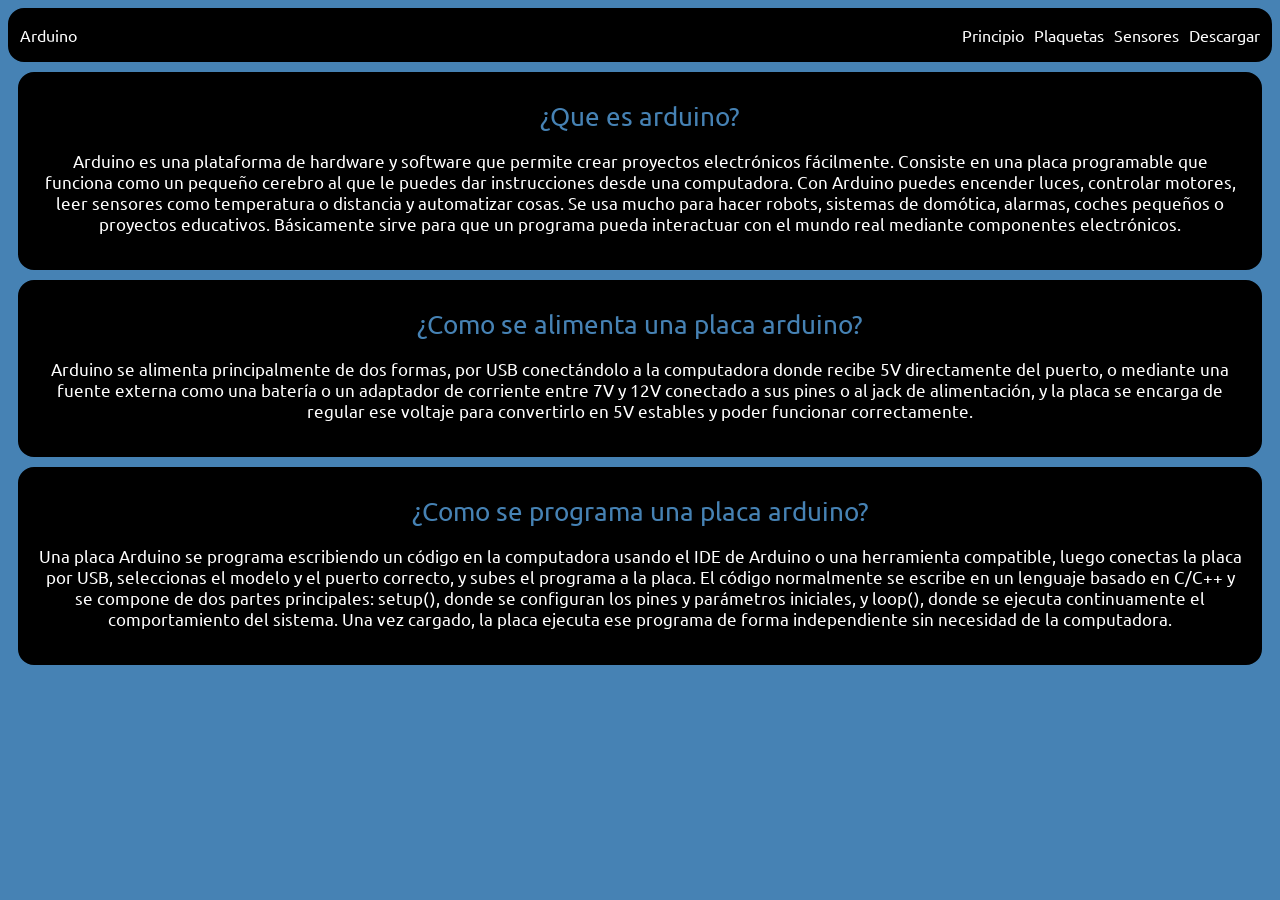
<file: index.html>
<!DOCTYPE html>
<html>
<head>

  <meta charset="UTF-8">
  <link rel="stylesheet" href="style.css">

<link rel="preconnect" href="https://fonts.googleapis.com">
<link rel="preconnect" href="https://fonts.gstatic.com" crossorigin>
<link href="https://fonts.googleapis.com/css2?family=Ubuntu:ital,wght@0,300;0,400;0,500;0,700;1,300;1,400;1,500;1,700&display=swap" rel="stylesheet">
</head>
<body>

    <nav class="nav">
        <a class="ar">Arduino</a>>

        <div class="botones-nav">
           <a class="plaq" href="index.html">Principio</a> 
           <a class="plaq" href="secciones-nav/plaquetas.html">Plaquetas</a>
           <a class="sens" href="secciones-nav/sensores.html">Sensores</a>
           <a class="desc" href="secciones-nav/descarga.html">Descargar</a>
        </div>
    </nav>

    <div class="que-es">
        <a>¿Que es arduino?</a>
        <p>Arduino es una plataforma de hardware y software que permite crear proyectos electrónicos fácilmente. Consiste en una placa programable que funciona como un pequeño cerebro al que le puedes dar instrucciones desde una computadora. Con Arduino puedes encender luces, controlar motores, leer sensores como temperatura o distancia y automatizar cosas. Se usa mucho para hacer robots, sistemas de domótica, alarmas, coches pequeños o proyectos educativos. Básicamente sirve para que un programa pueda interactuar con el mundo real mediante componentes electrónicos.</p> <!-- Hecho con AI -->
    </div>

    <div class="alimentacion">
        <a>¿Como se alimenta una placa arduino?</a>
        <p>Arduino se alimenta principalmente de dos formas, por USB conectándolo a la computadora donde recibe 5V directamente del puerto, o mediante una fuente externa como una batería o un adaptador de corriente entre 7V y 12V conectado a sus pines o al jack de alimentación, y la placa se encarga de regular ese voltaje para convertirlo en 5V estables y poder funcionar correctamente.</p> <!-- Hecho con AI -->
    </div>

    <div class="programacion">
        <a>¿Como se programa una placa arduino?</a>
        <p>Una placa Arduino se programa escribiendo un código en la computadora usando el IDE de Arduino o una herramienta compatible, luego conectas la placa por USB, seleccionas el modelo y el puerto correcto, y subes el programa a la placa. El código normalmente se escribe en un lenguaje basado en C/C++ y se compone de dos partes principales: setup(), donde se configuran los pines y parámetros iniciales, y loop(), donde se ejecuta continuamente el comportamiento del sistema. Una vez cargado, la placa ejecuta ese programa de forma independiente sin necesidad de la computadora.</p> <!-- Hecho con AI -->
    </div>

</body>
</html>
</file>
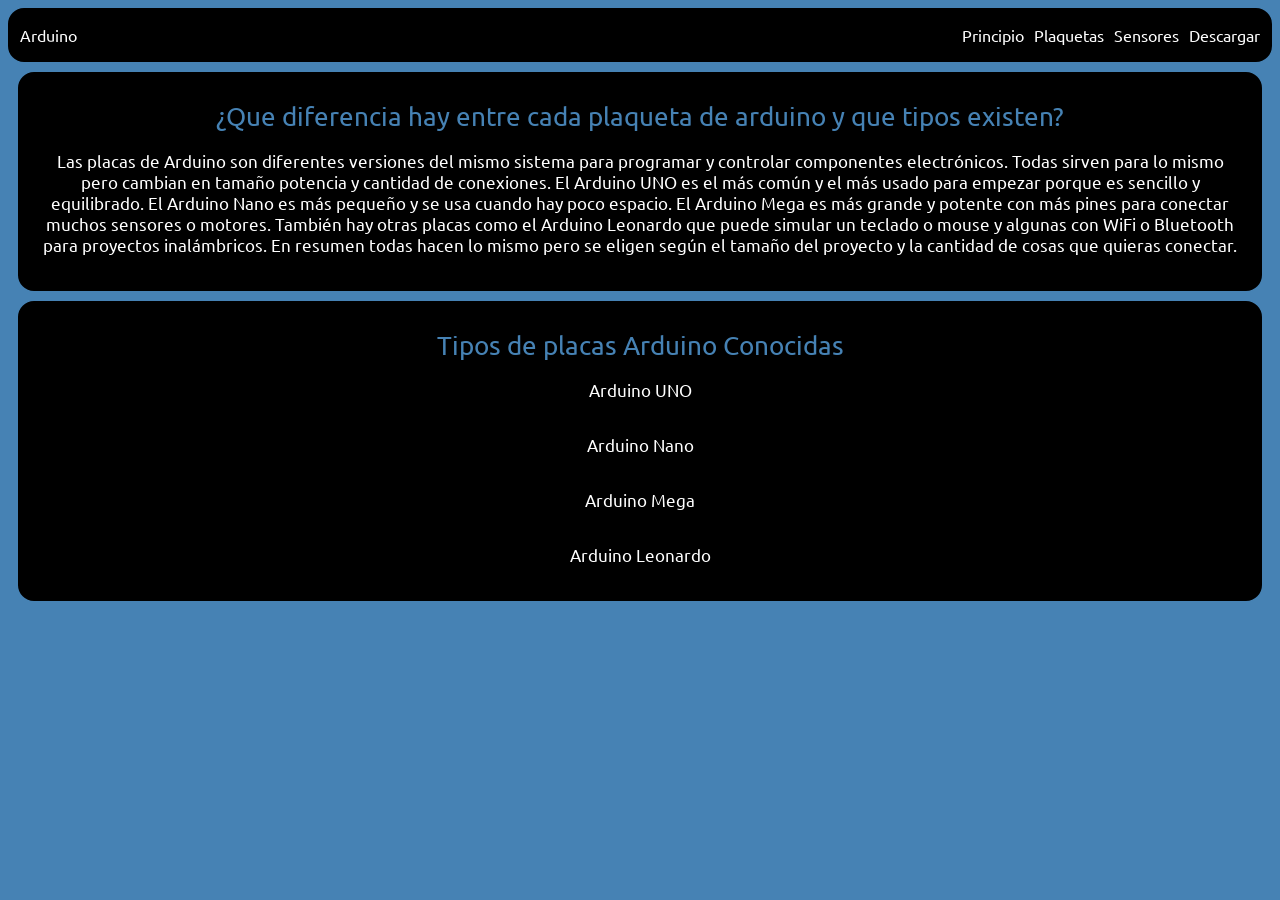
<file: secciones-nav/plaquetas.html>
<!DOCTYPE html>
<html>
<head>

  <meta charset="UTF-8">
  <link rel="stylesheet" href="../style.css">
<link rel="preconnect" href="https://fonts.googleapis.com">
<link rel="preconnect" href="https://fonts.gstatic.com" crossorigin>
<link href="https://fonts.googleapis.com/css2?family=Ubuntu:ital,wght@0,300;0,400;0,500;0,700;1,300;1,400;1,500;1,700&display=swap" rel="stylesheet">
</head>
<body>

    <nav class="nav">
        <a class="ar">Arduino</a>>

        <div class="botones-nav">
           <a class="plaq" href="../index.html">Principio</a> 
           <a class="plaq" href="plaquetas.html">Plaquetas</a>
           <a class="sens" href="sensores.html">Sensores</a>
           <a class="desc" href="descarga.html">Descargar</a>
        </div>
    </nav>

    <div class="otros">
        <a>¿Que diferencia hay entre cada plaqueta de arduino y que tipos existen?</a>
        <p>Las placas de Arduino son diferentes versiones del mismo sistema para programar y controlar componentes electrónicos. Todas sirven para lo mismo pero cambian en tamaño potencia y cantidad de conexiones. El Arduino UNO es el más común y el más usado para empezar porque es sencillo y equilibrado. El Arduino Nano es más pequeño y se usa cuando hay poco espacio. El Arduino Mega es más grande y potente con más pines para conectar muchos sensores o motores. También hay otras placas como el Arduino Leonardo que puede simular un teclado o mouse y algunas con WiFi o Bluetooth para proyectos inalámbricos. En resumen todas hacen lo mismo pero se eligen según el tamaño del proyecto y la cantidad de cosas que quieras conectar.</p> <!-- Hecho con AI -->
    </div>

    <div class="otros"> <!-- Hecho con AI -->
        <a>Tipos de placas Arduino Conocidas</a>
        <p>Arduino UNO</p>
        <p>Arduino Nano</p>
        <p>Arduino Mega</p>
        <p>Arduino Leonardo</p>
    </div>

</body>
</html>
</file>
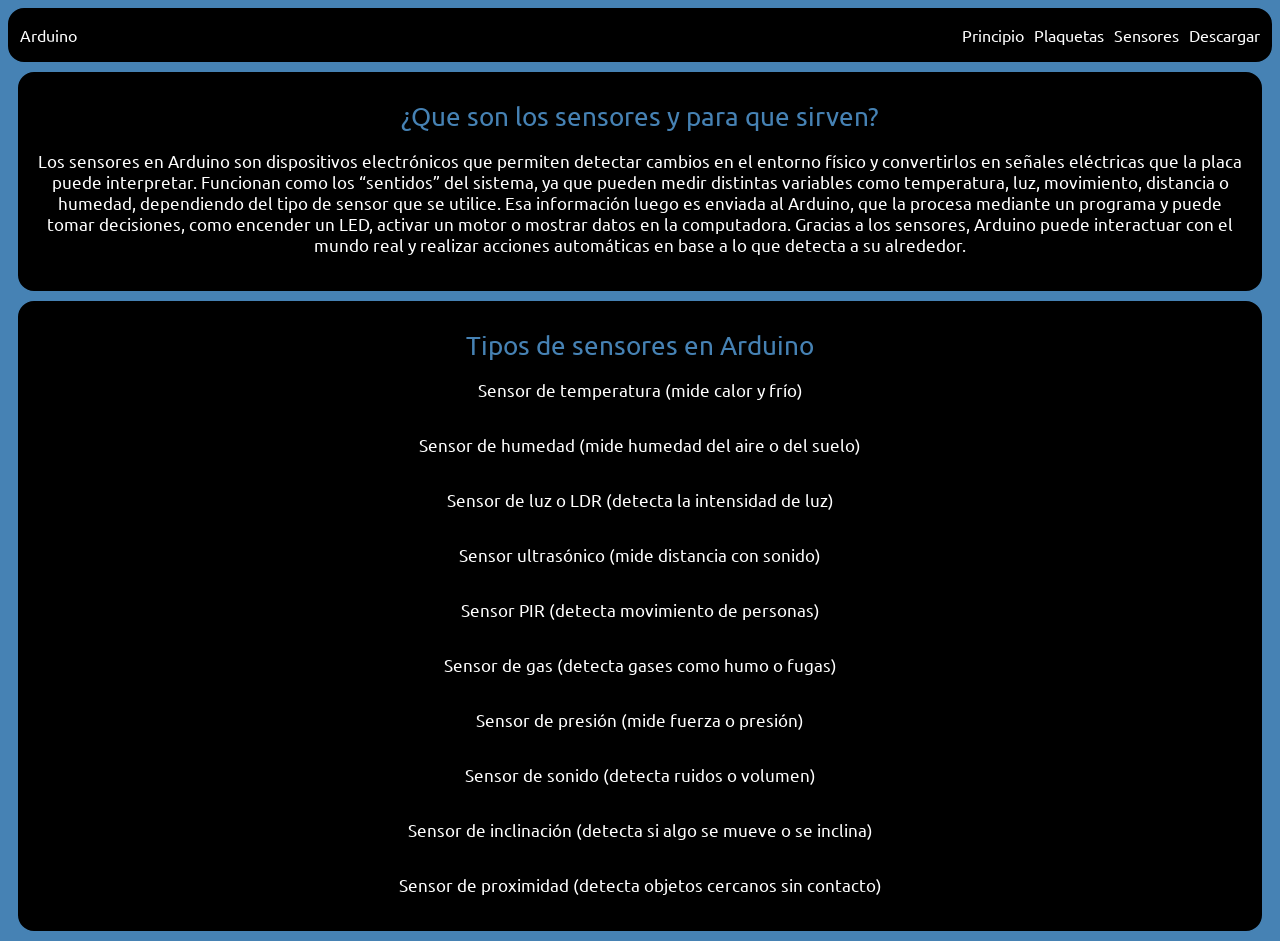
<file: secciones-nav/sensores.html>
<!DOCTYPE html>
<html>
<head>

  <meta charset="UTF-8">
  <link rel="stylesheet" href="../style.css">
<link rel="preconnect" href="https://fonts.googleapis.com">
<link rel="preconnect" href="https://fonts.gstatic.com" crossorigin>
<link href="https://fonts.googleapis.com/css2?family=Ubuntu:ital,wght@0,300;0,400;0,500;0,700;1,300;1,400;1,500;1,700&display=swap" rel="stylesheet">
</head>
<body>

    <nav class="nav">
        <a class="ar">Arduino</a>>

        <div class="botones-nav">
           <a class="plaq" href="../index.html">Principio</a> 
           <a class="plaq" href="plaquetas.html">Plaquetas</a>
           <a class="sens" href="sensores.html">Sensores</a>
           <a class="desc" href="descarga.html">Descargar</a>
        </div>
    </nav>

    <div class="otros">
        <a>¿Que son los sensores y para que sirven?</a>
        <p>Los sensores en Arduino son dispositivos electrónicos que permiten detectar cambios en el entorno físico y convertirlos en señales eléctricas que la placa puede interpretar. Funcionan como los “sentidos” del sistema, ya que pueden medir distintas variables como temperatura, luz, movimiento, distancia o humedad, dependiendo del tipo de sensor que se utilice. Esa información luego es enviada al Arduino, que la procesa mediante un programa y puede tomar decisiones, como encender un LED, activar un motor o mostrar datos en la computadora. Gracias a los sensores, Arduino puede interactuar con el mundo real y realizar acciones automáticas en base a lo que detecta a su alrededor.</p> <!-- Hecho con AI -->
    </div>

    <div class="otros"> <!-- Hecho con AI -->
        <a>Tipos de sensores en Arduino</a>
        <p>Sensor de temperatura (mide calor y frío)</p>
        <p>Sensor de humedad (mide humedad del aire o del suelo)</p>
        <p>Sensor de luz o LDR (detecta la intensidad de luz)</p>
        <p>Sensor ultrasónico (mide distancia con sonido)</p>
        <p>Sensor PIR (detecta movimiento de personas)</p>
        <p>Sensor de gas (detecta gases como humo o fugas)</p>
        <p>Sensor de presión (mide fuerza o presión)</p>
        <p>Sensor de sonido (detecta ruidos o volumen)</p>
        <p>Sensor de inclinación (detecta si algo se mueve o se inclina)</p>
        <p>Sensor de proximidad (detecta objetos cercanos sin contacto)</p>
    </div>

</body>
</html>
</file>
<file: style.css>
body {
    background-color: steelblue;
}

.nav {
    background-color: black;
    border-radius: 16px;
    height: 30px;
    padding: 10px;
    font-family: "Ubuntu", sans-serif;
    display: flex;
    border:solid black 2px;
    align-items: center;
}

.ar {
    color: white;
    justify-content: flex-start;
    text-align: center;
}

.botones-nav {
    display: flex;
    justify-content: flex-end;
    margin-left: auto;   
    gap: 10px;
}

.botones-nav a {
    text-decoration:none;
    font-family: "Ubuntu", sans-serif;
    color: white;
}

.programacion,
.alimentacion,
.que-es,
.otros {
    background-color: black;
    display: flex;
    flex-direction: column;
    text-align: center;
    font-family: "Ubuntu", sans-serif;
    margin: 10px;
    justify-content: center;
    border:solid black 2px;
    height: auto;
    border-radius: 16px;
    color: white;
    padding: 17px;
    font-size: 17px;
}

.programacion a,
.alimentacion a,
.que-es a,
.otros a {
    padding-top: 10px;
    font-size: 26px;
    font-family: "Ubuntu", sans-serif;
    color:steelblue;
}

.botones button {
    border-radius: 16px;
    padding: 10px;
    font-size: 17px;
    font-family: "Ubuntu", sans-serif;
    margin-bottom: 10px;
    border:solid black 2px;
    background-color: gray;
    color: white;
}
</file>
